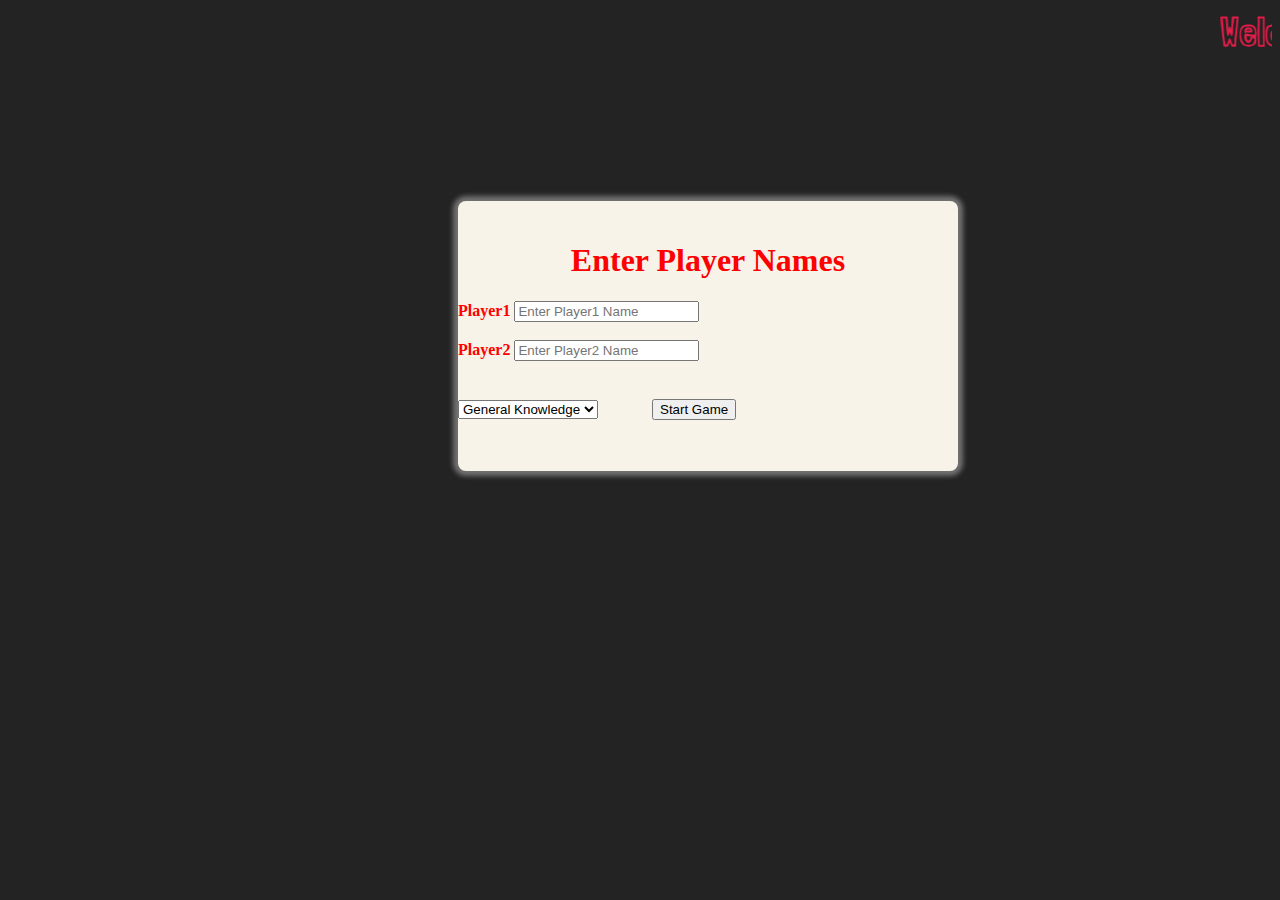
<file: index.html>
<!DOCTYPE html>
<html lang="en">
  <head>
    <meta charset="UTF-8" />
    <meta name="viewport" content="width=device-width, initial-scale=1.0" />
    <title>Quiz Game</title>
    <link rel="stylesheet" href="style.css" />
    <link rel="preconnect" href="https://fonts.googleapis.com" />
    <link rel="preconnect" href="https://fonts.gstatic.com" crossorigin />
    <link
      href="https://fonts.googleapis.com/css2?family=Londrina+Sketch&family=Protest+Strike&display=swap"
      rel="stylesheet"
    />
  </head>
  <body>
    <div class="welcome">
      <marquee>Welcome to 1 VS 1 Game</marquee>
    </div>
    <div class="main">
      <h1>Enter Player Names</h1>
      <!-- <h3>Player1</h3> -->
      <label>Player1</label>
      <input
        type="name"
        id="Player1Id"
        placeholder="Enter Player1 Name"
        required
      />
      <br />
      <br />
      <!-- <h3>Player2</h3> -->
      <label>Player2</label>
      <input
        type="name"
        id="Player2Id"
        placeholder="Enter Player2 Name"
        required
      />
      <br /><br />
      <select id="cat"></select>
      <button onclick="getNames()">Start Game</button>
    </div>
    <script src="Game.js"></script>
  </body>
</html>
</file>
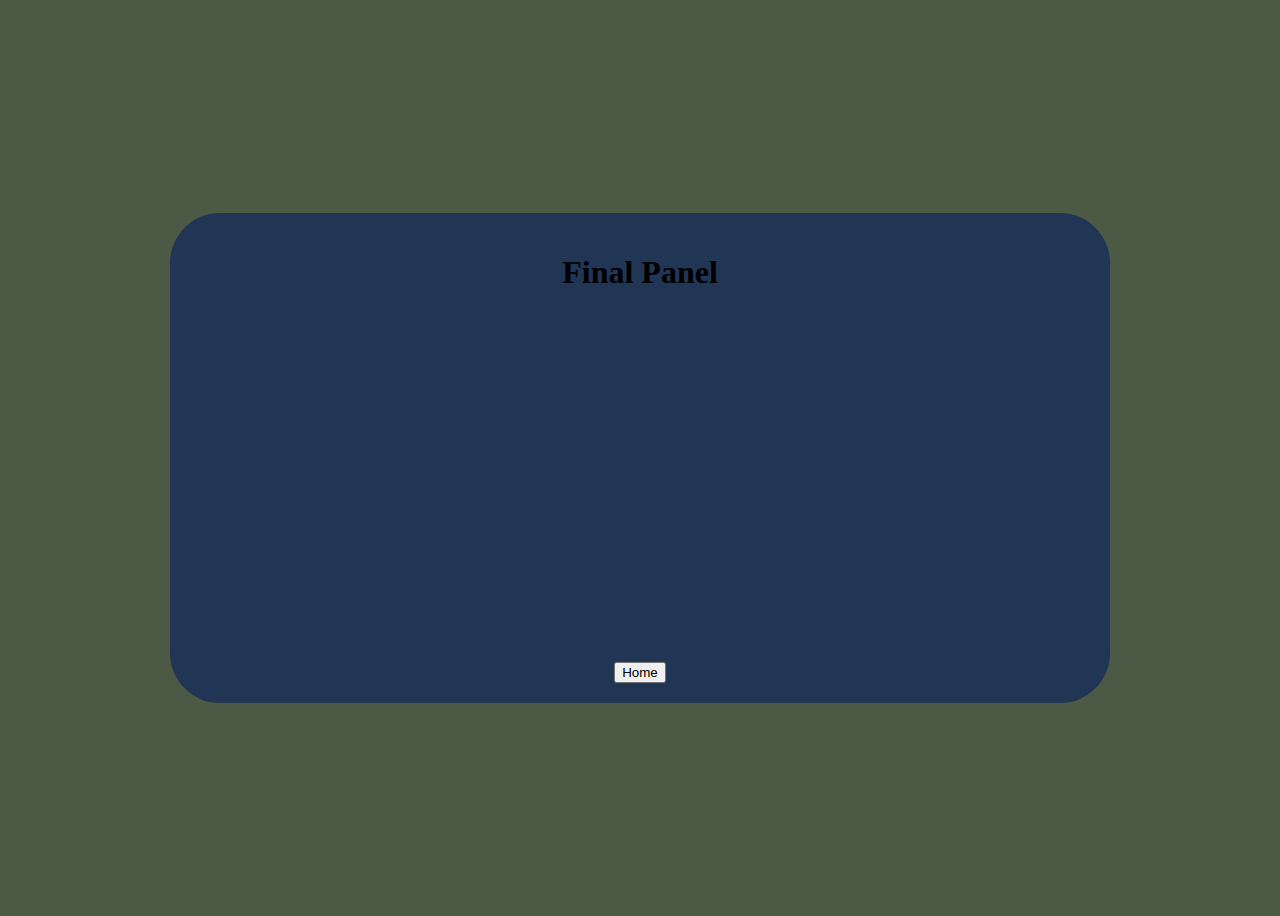
<file: GameEndOrCon.html>
<!DOCTYPE html>
<html lang="en">
  <head>
    <meta charset="UTF-8" />
    <meta name="viewport" content="width=device-width, initial-scale=1.0" />
    <title>Decision Panel</title>
    <link rel="stylesheet" href="end.css" />
  </head>
  <body>
    <div id="final">
      <h1>Final Panel</h1>
      <p id="finalScore"></p>
      <div id="buttons">
        <button id="home">Home</button>
      </div>
    </div>
  </body>
  <script src="endLogic.js"></script>
</html>
</file>
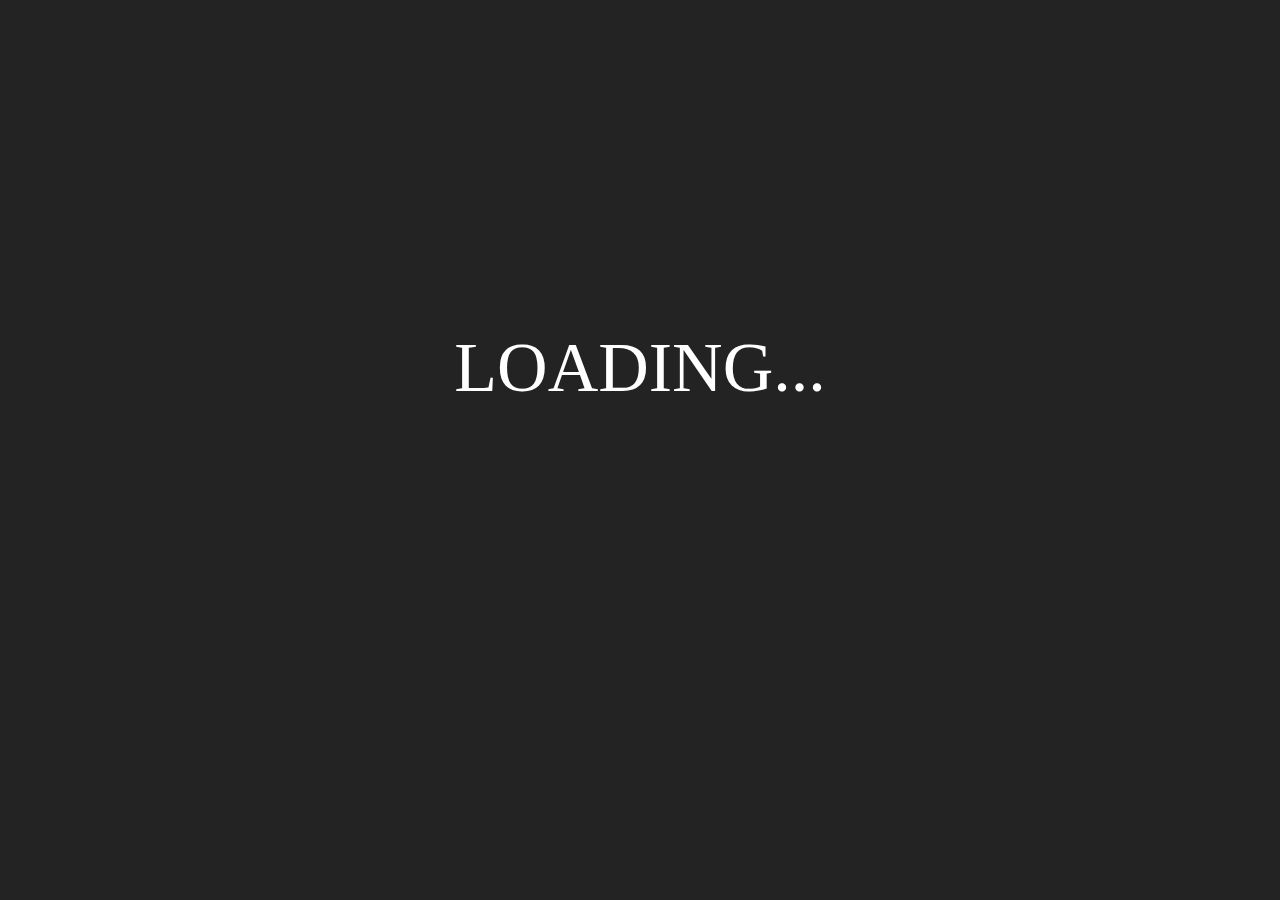
<file: loadAndFetch.html>
<!DOCTYPE html>
<html lang="en">
  <head>
    <meta charset="UTF-8" />
    <meta name="viewport" content="width=device-width, initial-scale=1.0" />
    <title>Game</title>
    <link rel="stylesheet" href="loadAndfetch.css" />
    <link rel="preconnect" href="https://fonts.googleapis.com" />
    <link rel="preconnect" href="https://fonts.gstatic.com" crossorigin />
    <link
      href="https://fonts.googleapis.com/css2?family=Londrina+Sketch&family=Playfair+Display:ital,wght@0,400..900;1,400..900&family=Protest+Strike&display=swap"
      rel="stylesheet"
    />
  </head>
  <body>
    <div id="waivy">
      <span class="letter1">L</span>
      <span class="letter2">o</span>
      <span class="letter3">a</span>
      <span class="letter4">d</span>
      <span class="letter5">i</span>
      <span class="letter6">n</span>
      <span class="letter7">g</span>
      <span class="letter8">.</span>
      <span class="letter9">.</span>
      <span class="letter10">.</span>
    </div>

    <div id="questionbox" class="hidden">
      <h2 id="Name"></h2>
      <div><p id="question"></p></div>
      <div id="answer"></div>
      <div id="reveal"></div>
    </div>
  </body>
  <script src="Fetch.js"></script>
</html>
</file>
<file: style.css>
.main {
  margin-left: 50vh;
  margin-top: 15vh;
  background-color: #f8f3e8;
  font-weight: bolder;
  width: 500px;
  height: 250px;
  color: red;
  display: flexbox;
  flex-direction: column;
  justify-items: center;
  padding-top: 20px;
  border-radius: 8px;
  box-shadow: 0 0 5px 5px rgba(255, 255, 255, 0.36);
}
body {
  background-color: rgba(0, 0, 0, 0.863);
}
.welcome {
  font-family: "Londrina Sketch";
  font-weight: bold;
  font-size: 40px;
  color: #e11d48;
}

button {
  margin-left: 50px;
  margin-top: 20px;
}
</file>
<file: end.css>
body {
  background-color: #4b5945;
  display: flex;
  justify-content: center;
  align-items: center;
  height: 100vh;
}
#final {
  background-color: #213555;
  height: 50vh;
  width: 100vh;
  border-radius: 50px;
  display: flex;
  flex-direction: column;
  justify-content: space-between;
  align-items: center;
  padding: 20px;
}
#buttons {
  display: flex;
  gap: 20px;
}
#finalScore {
  font-size: 20px;
  color: #606c5d;
}
</file>
<file: loadAndfetch.css>
body {
  background-color: rgba(0, 0, 0, 0.863);
}
#waivy {
  height: 80vh;
  position: relative;
  display: flex;
  justify-content: center;
  align-items: center;
}
#waivy span {
  position: relative;
  display: flex;
  font-size: 70px;
  color: #fff;
  text-transform: uppercase;
  animation: flip 3s infinite;
}
@keyframes flip {
  from {
    transform: rotateY(0deg);
  }
  to {
    transform: rotateY(360deg);
  }
}
.hidden {
  display: none;
}
#questionbox {
  margin: 15vh 60vh;
}
#Name {
  margin-left: 30vh;
  color: brown;
}
#question {
  font-family: "Playfair Display", serif;
  font-optical-sizing: auto;
  font-weight: 300;
  font-style: normal;
  font-size: x-large;
  color: rgba(229, 232, 10, 0.923);
  height: 15vh;
  width: 100vh;
}
#answer button {
  display: block;
  margin: 10px auto;
  padding: 10px;
  width: 80%;
  background-color: #f700fff7;
  color: white;
  border: none;
  border-radius: 5px;
  cursor: pointer;
  font-family: Jokerman;
}

#reveal {
  font-size: 15px;
  color: #ffffff;
  margin-left: 50px;
}
</file>
